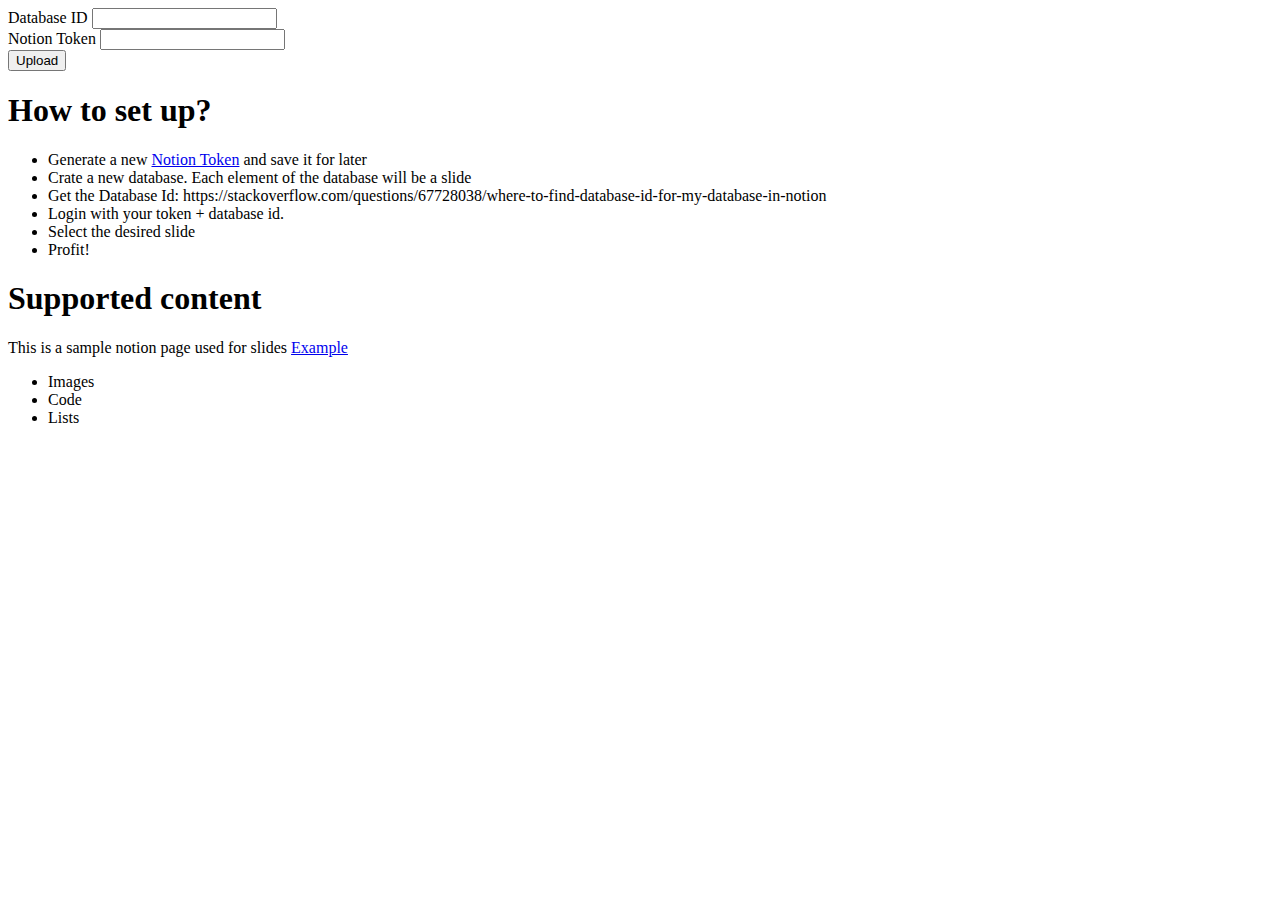
<file: templates/index.html>
<html>

<form action="/login" method="post" enctype="multipart/form-data">
    <div class="form-group">
        <label for="database_id">Database ID</label>
        <input type="text" id="database_id" name="database_id">
    </div>
    <div class="form-group">
        <label for="notion_token">Notion Token</label>
        <input type="password" id="notion_token" name="notion_token" minlength="8" required>
    </div>
    <button id="login" type='submit' class="btn btn-primary">Upload</button>

    <div>
        <h1>How to set up?</h1>
        <ul>
            <li>Generate a new <a href="https://www.notion.so/my-integrations">Notion Token</a> and save it for later
            </li>
            <li>Crate a new database. Each element of the database will be a slide</li>
            <li>Get the Database Id:
                https://stackoverflow.com/questions/67728038/where-to-find-database-id-for-my-database-in-notion</li>
            <li>Login with your token + database id.</li>
            <li>Select the desired slide</li>
            <li>Profit!</li>
        </ul>
    </div>
    <div>
        <h1>
            Supported content
        </h1>
        <p>
            This is a sample notion page used for slides <a
                href="https://www.notion.so/kiedanski/Public-Slide-ebcb424629a54d08937c55cb117815a2">Example</a>
        </p>
        <ul>
            <li>Images</li>
            <li>Code</li>
            <li>Lists</li>
        </ul>
    </div>

</html>
</file>
